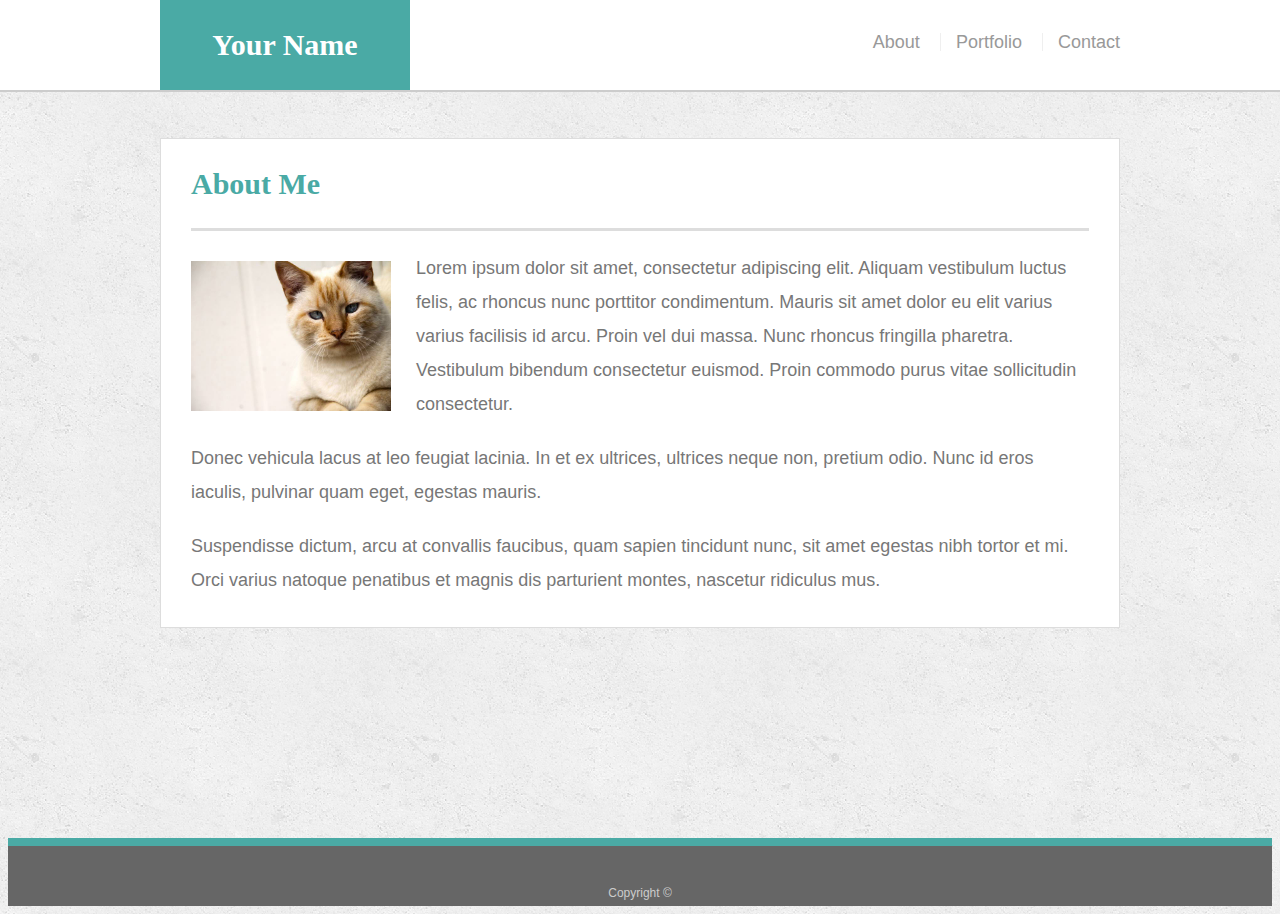
<file: index.html>
<!doctype html>
<html lang="en-us">

<head>
  <meta charset="UTF-8"/>
  <meta name="viewport" content="width=device-width, initial-scale=1.0"/>
  <title>About | Your Name</title>
  <link rel="stylesheet" type="text/css" href="assets/css/style.css"/>
</head>

<body>

  <header id="masthead">
    <div class="container" id="top-container">
      <a href="index.html" id="logo">Your Name</a>
      <nav>
        <a href="index.html">About</a>
        <a href="portfolio.html">Portfolio</a>
        <a href="contact.html">Contact</a>
      </nav>
    </div>
  </header>

  <div id="main-container" class="container">
    <section class="main-section">
      <h1>About Me</h1>

      <img src="assets/images/cat.jpg" class="auth-image" alt="Your Name">

      <p>Lorem ipsum dolor sit amet, consectetur adipiscing elit. Aliquam vestibulum luctus felis, ac rhoncus nunc porttitor condimentum. Mauris sit amet dolor eu elit varius varius facilisis id arcu. Proin vel dui massa. Nunc rhoncus fringilla pharetra. Vestibulum bibendum consectetur euismod. Proin commodo purus vitae sollicitudin consectetur.</p>

      <p>Donec vehicula lacus at leo feugiat lacinia. In et ex ultrices, ultrices neque non, pretium odio. Nunc id eros iaculis, pulvinar quam eget, egestas mauris.</p>

      <p>Suspendisse dictum, arcu at convallis faucibus, quam sapien tincidunt nunc, sit amet egestas nibh tortor et mi. Orci varius natoque penatibus et magnis dis parturient montes, nascetur ridiculus mus.</p>

    </section>

  </div>

  <footer>
    <div class="container">
      Copyright &copy; 
    </div>
  </footer>
</body>

</html>
</file>
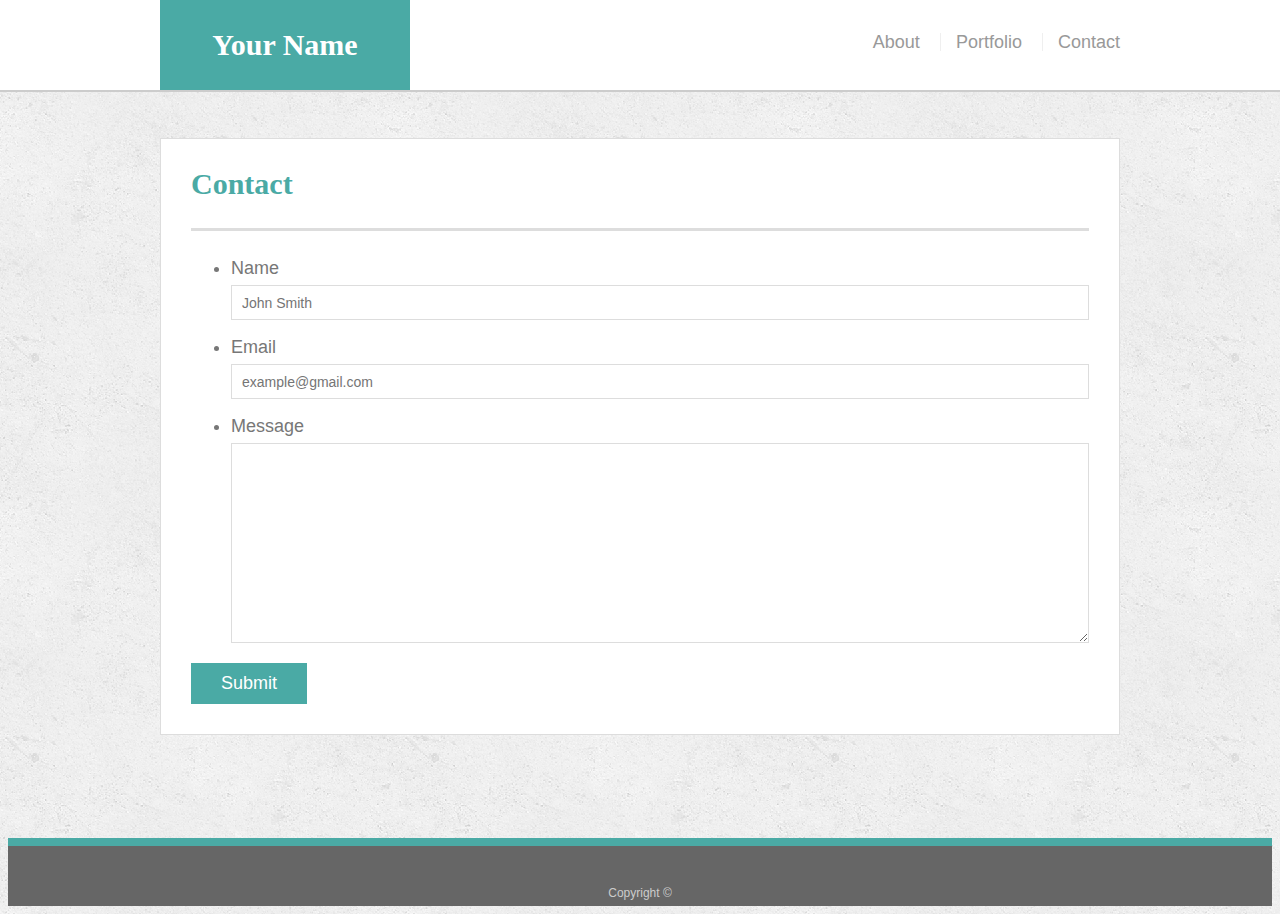
<file: contact.html>
<!doctype html>
<html lang="en-us">

<head>
  <meta charset="UTF-8"/>
  <meta name="viewport" content="width=device-width, initial-scale=1.0"/>
  <title>Contact | Your Name</title>
  <link rel="stylesheet" type="text/css" href="assets/css/style.css"/>
</head>

<body>

  <header id="masthead">
    <div class="container" id="top-container">
      <a href="index.html" id="logo">Your Name</a>
      <nav>
        <a href="index.html">About</a>
        <a href="portfolio.html">Portfolio</a>
        <a href="contact.html">Contact</a>
      </nav>
    </div>
  </header>

  <div id="main-container" class="container">
    <section class="main-section">
      <h1>Contact</h1>

      <form id="contact-form">
        <ul>
          <li>
            <label for="name">Name</label>
            <input type="text" id="name" name="name" placeholder="John Smith" required="required">
          </li>
          <li>
            <label for="email">Email</label>
            <input type="email" id="email" name="email" placeholder="example@gmail.com" required="required">
          </li>
          <li>
            <label for="message">Message</label>
            <textarea id="message" name="message" required="required"></textarea>
          </li>
        </ul>
        <input type="submit">
      </form>

    </section>

  </div>

  <footer>
    <div class="container">
      Copyright &copy; 
    </div>
  </footer>
</body>

</html>
</file>
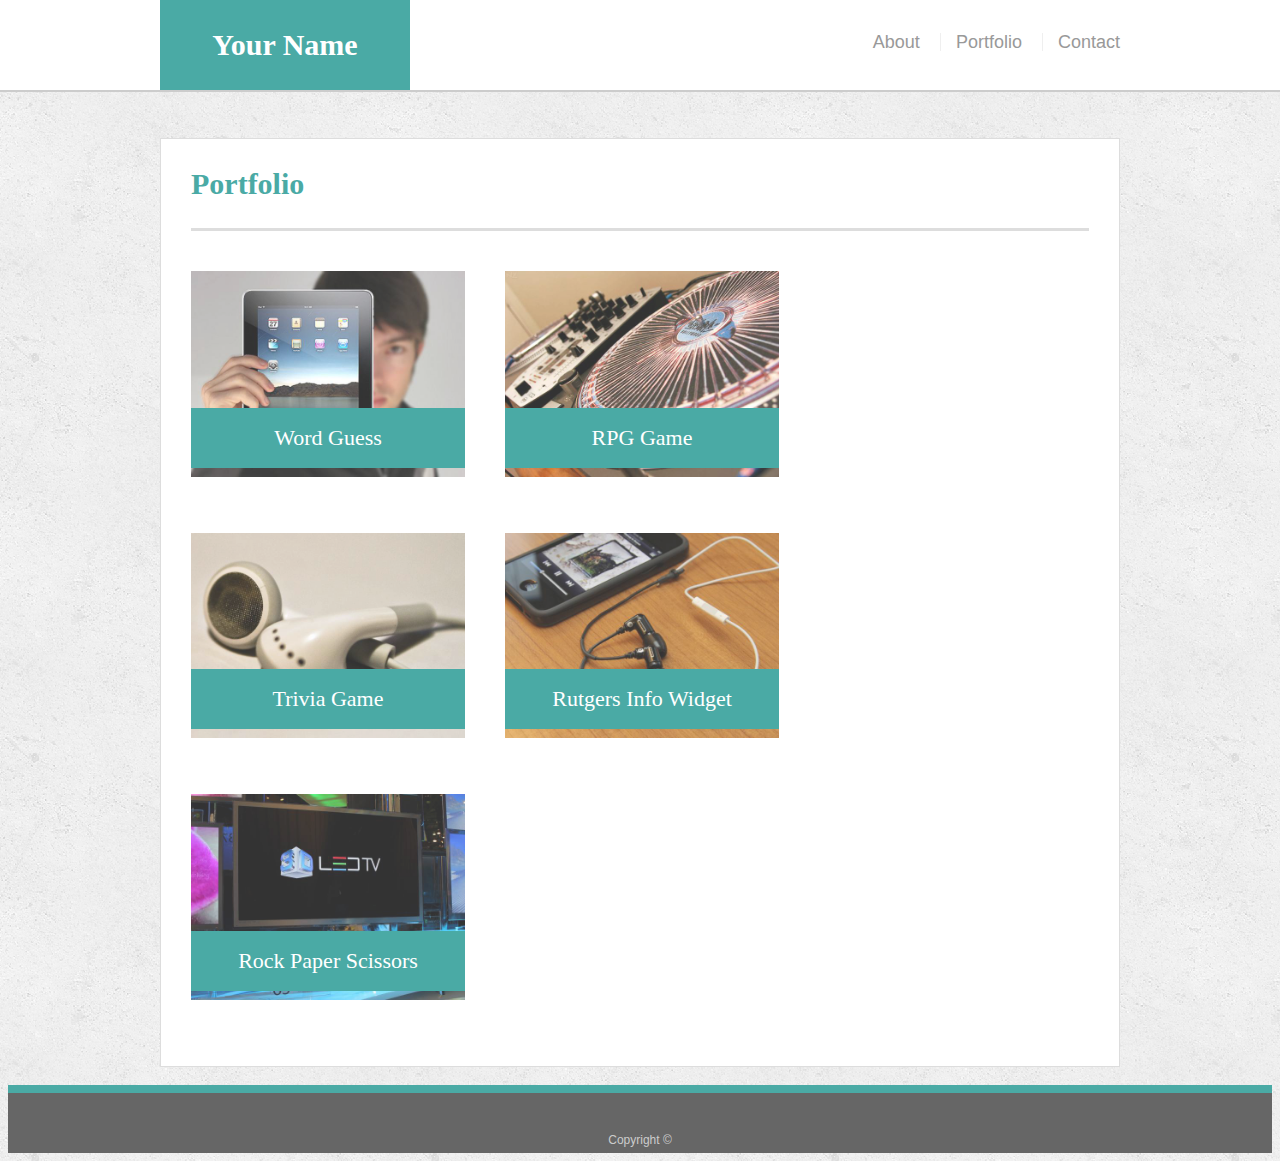
<file: portfolio.html>
<!doctype html>
<html lang="en-us">

<head>
  <meta charset="UTF-8"/>
  <meta name="viewport" content="width=device-width, initial-scale=1.0"/>
  <title>Portfolio | Your Name</title>
  <link rel="stylesheet" type="text/css" href="assets/css/style.css"/>
</head>

<body>

  <header id="masthead">
    <div class="container" id="top-container">
      <a href="index.html" id="logo">Your Name</a>
      <nav>
        <a href="index.html">About</a>
        <a href="portfolio.html">Portfolio</a>
        <a href="contact.html">Contact</a>
      </nav>
    </div>
  </header>

  <div id="main-container" class="container">
    <section class="main-section">
      <h1>Portfolio</h1>

      <div class="work">
        <img src="assets/images/technics-q-c-640-480-1.jpg" alt="Word Guess">
        
        <h3>Word Guess</h3>
      </div>
      <div class="work">
        <img src="assets/images/technics-q-c-640-480-2.jpg" alt="RPG Game">

        <h3>RPG Game</h3>
      </div>
      <div class="work">
        <img src="assets/images/technics-q-c-640-480-5.jpg" alt="Trivia Game">

        <h3>Trivia Game</h3>
      </div>
      <div class="work">
        <img src="assets/images/technics-q-c-640-480-7.jpg" alt="Rutgers Info Widget">

        <h3>Rutgers Info Widget</h3>
      </div>
      <div class="work">
        <img src="assets/images/technics-q-c-640-480-9.jpg" alt="Rock Paper Scissors">

        <h3>Rock Paper Scissors</h3>
      </div>

    </section>

  </div>

  <footer>
    <div class="container">
      Copyright &copy; 
    </div>
  </footer>
</body>

</html>
</file>
<file: assets/css/style.css>
html{
  width: 100%;
}

body {
  font-family: Arial, "Helvetica Neue", Helvetica, sans-serif;
  font-size: 18px;
  line-height: 34px;
  color: #777;
  background: url("../images/concrete_seamless.png");
}

* {
  box-sizing: border-box;
}

/* general */

.container {
  width: 100%;
  max-width: 960px;
  margin: 0 auto;
  clear: both;
}

h1,
h2,
h3,
p {
  margin-bottom: 20px;
}

p:last-child {
  margin-bottom: 0;
}

h1,
h2,
h3 {
  font-family: Georgia, Times, "Times New Roman", serif;
  font-weight: 700;
  color: #4aaaa5;
}

h1 {
  padding-bottom: 20px;
  font-size: 30px;
  line-height: 49px;
  border-bottom: 3px solid #ddd;
}

h2,
h3 {
  font-size: 22px;
}

/* header */

#masthead {
  position: fixed;
  top: 0;
  left: 0;
  z-index: 99;
  width: 100%;
  margin: 0 0 30px;
  overflow: auto;
  color: #fff;
  background: #fff;
  border-bottom: 2px solid #ccc;
}

#logo {
  float: left;
  width: 250px;
  height: 90px;
  font-family: Georgia, Times, "Times New Roman", serif;
  font-size: 30px;
  font-weight: 700;
  line-height: 90px;
  color: #fff;
  text-align: center;
  text-decoration: none;
  background: #4aaaa5;
}

nav {
  float: right;
  margin-top: 25px;
}

nav a {
  display: inline-block;
  padding-left: 15px;
  margin-left: 15px;
  line-height: 18px;
  color: #999;
  text-decoration: none;
  border-left: 1px solid #efefef;
}

nav a:first-child {
  border-left: 0 none;
}

/* footer */

footer {
  padding: 30px;
  width: 100%;
  clear: both;
  font-size: 12px;
  color: #fff;
  color: #ccc;
  text-align: center;
  background: #666;
  border-top: 8px solid #4aaaa5;
  height: 50px;
}

h3, h2 {
  padding-bottom: 20px;
  margin-bottom: 15px;
  line-height: 22px;
  border-bottom: 2px solid #eee;
}

/* main */

#main-container {
  padding-top: 130px;
  min-height: calc(100vh - 70px);
}

.main-section {
  float: left;
  width: 100%;
  max-width: 960px;
  padding: 0 30px 30px 30px;
  margin-bottom: 1em;
  background: #fff;
  border: 1px solid #ddd;
}

/* portfolio page */

.work {
  position: relative;
  float: left;
  width: 274px;
  margin: 20px 0 25px;
  overflow: auto;
}

.work:nth-child(even) {
  margin-right: 40px;
}

.work img {
  width: 100%;
  border: 0 none;
  opacity: 0.8;
}

.work h3 {
  position: absolute;
  bottom: 20px;
  width: 100%;
  padding: 15px;
  margin-bottom: 0;
  font-weight: 300;
  line-height: 30px;
  color: #fff;
  text-align: center;
  background: #4aaaa5;
  border-bottom: 0;
}

.auth-image {
  float: left;
  width: 200px;
  height: auto;
  margin-top: 10px;
  margin-right: 25px;
}

/* contact page */

#contact-form ul {
  margin-bottom: 20px;
}

#contact-form li {
  margin-bottom: 10px;
}

label,
input[type=text],
input[type=email],
textarea {
  display: block;
  width: 100%;
}

input[type=text],
input[type=email],
textarea {
  height: 35px;
  padding: 0 10px;
  font-size: 14px;
  border: 1px solid #ddd;
}

textarea {
  height: 200px;
}

input[type=submit] {
  padding: 10px 30px;
  font-size: 18px;
  color: #fff;
  cursor: pointer;
  background: #4aaaa5;
  border: 0 none;
}

@media only screen and (max-width: 980px){
  .main-section{
    width: 68%;
    margin-left: 1em;
  }

  nav{
    margin-right: 2em;
  }

  #logo{
    margin-left: 1em;
  }

}


  
  @media only screen and (max-width: 768px){
    .main-section{
      width: 748px;
      margin: 0 0 1em;
    }
  }



  @media only screen and (max-width: 640px){
    html, body{
      margin: 0;
    }

    #main-container{
      width: 100%;
      padding: 1em;
    }
    
    #top-container{
      height: 180px;
    }

    nav{
      position: absolute;
      bottom: 0;
      height: auto;
      margin-top: 2em;
      margin-right: 2em;
      margin-bottom: 2em;
      margin-left: 26%;
    }


    #masthead{
      position: absolute;
      width: 100%;
      right: 0;
    }

    .main-section{
      width: 100%;
      margin-top: 10em;
    }


    #logo{
      width: 100%;
      margin: 0;
      top: 0;
    }



    .work{
      width: 100%;
    }


  }
</file>
